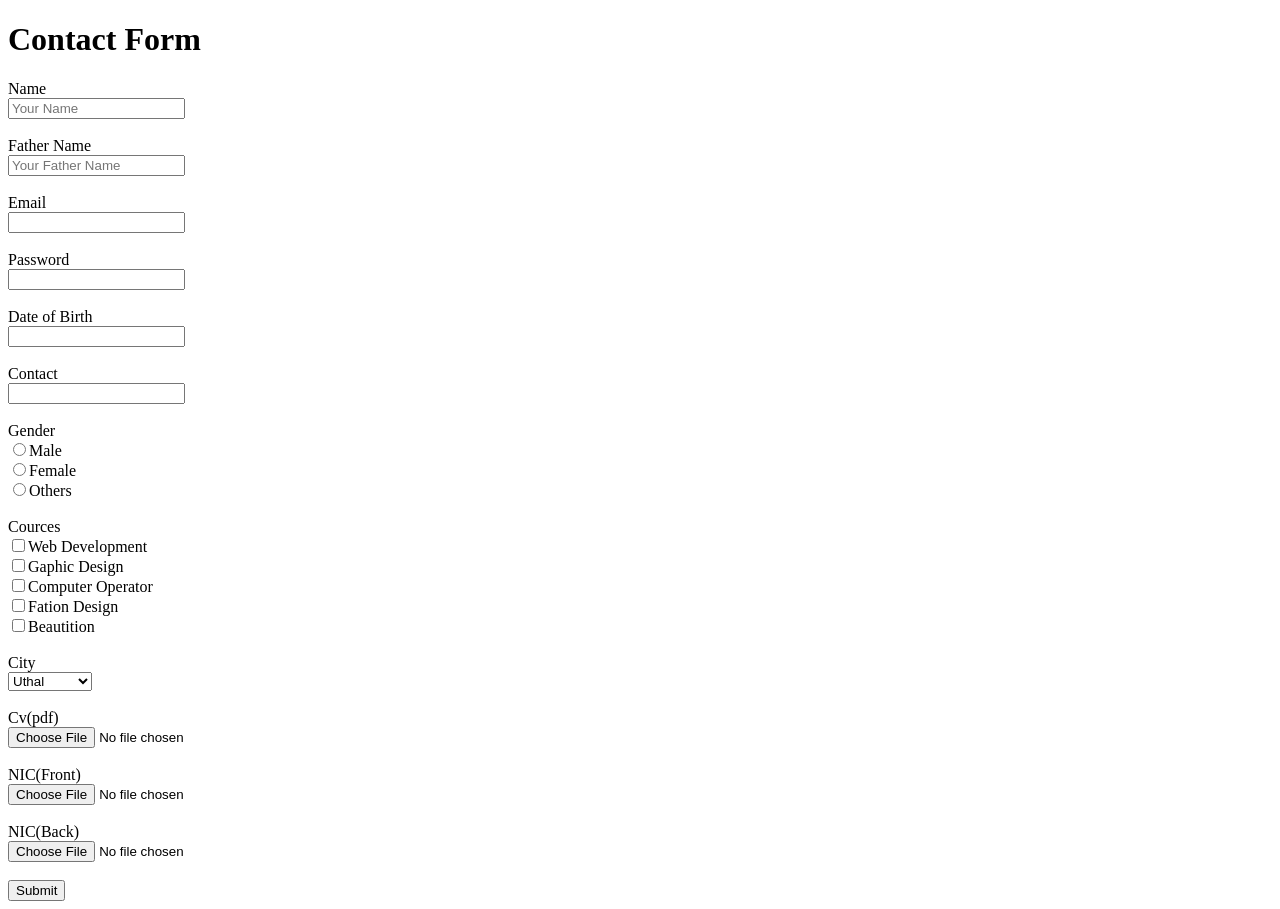
<file: index.html>
<!DOCTYPE html>
<html lang="en">
<head>
    <meta charset="UTF-8">
    <meta name="viewport" content="width=device-width, initial-scale=1.0">
    <title>Document</title>
</head>
<body>
 <h1>Contact Form</h1>   
 <form action=""></form> 
<label for="Name">
Name
</label><br>
<input type="text" name="name" placeholder="Your Name"> <br><br>
<label for="Fname">
Father Name   
</label><br>
<input type="text" name="Fname" placeholder="Your Father Name"><br><br>
<label for="Email">
Email
</label><br>
<input type="Email" name="Email" required><br><br>
<label for="Password">
Password
</label><br>
<input type="password" name="Password" required><br><br>
<label for="Date of Birth">
Date of Birth
</label><br>
<input type="Date of Birth" name="Date OF Birth"><br><br>
<label for="Contact">
Contact
</label><br>
<input type="tel" name="Contact"><br><br>
<label for="Gender">
Gender
</label><br>
<input type="radio" name="Gender" value="Male">Male<br>
<input type="radio" name="Gender" value="Female">Female<br>
<input type="radio" name="Gender" value="Others">Others<br><br>
<label for="Cources">
Cources
</label><br>
<input type="checkbox" name="course" value="webdevelopment">Web Development<br>
<input type="checkbox" name="course" value="graphicdesign">Gaphic Design<br>
<input type="checkbox" name="course" value="computeroperator">Computer Operator<br>
<input type="checkbox" name="course" value="fashiondesign">Fation Design<br>
<input type="checkbox" name="course" value="beautition">Beautition<br><br>
<label for="city">
City
</label><br>
<select name="city">
<option value="uthal">Uthal</option>
<option value="hub">Hub</option>
<option value="karachi">Karachi</option>
<option value="islamabad">Islamabad</option>
</select><br><br>
<label for="Cv">Cv(pdf)</label><br>
<input type="file" name="CV"><br><br>
<label for="NICfront">NIC(Front)</label><br>
<input type="file" name="NICfront"><br><br>
<label for="NIcback">NIC(Back)</label><br>
<input type="file" name="NIcback" name="NICBack"><br><br>
<input type="submit">
</form>
</body>

</html>
</file>
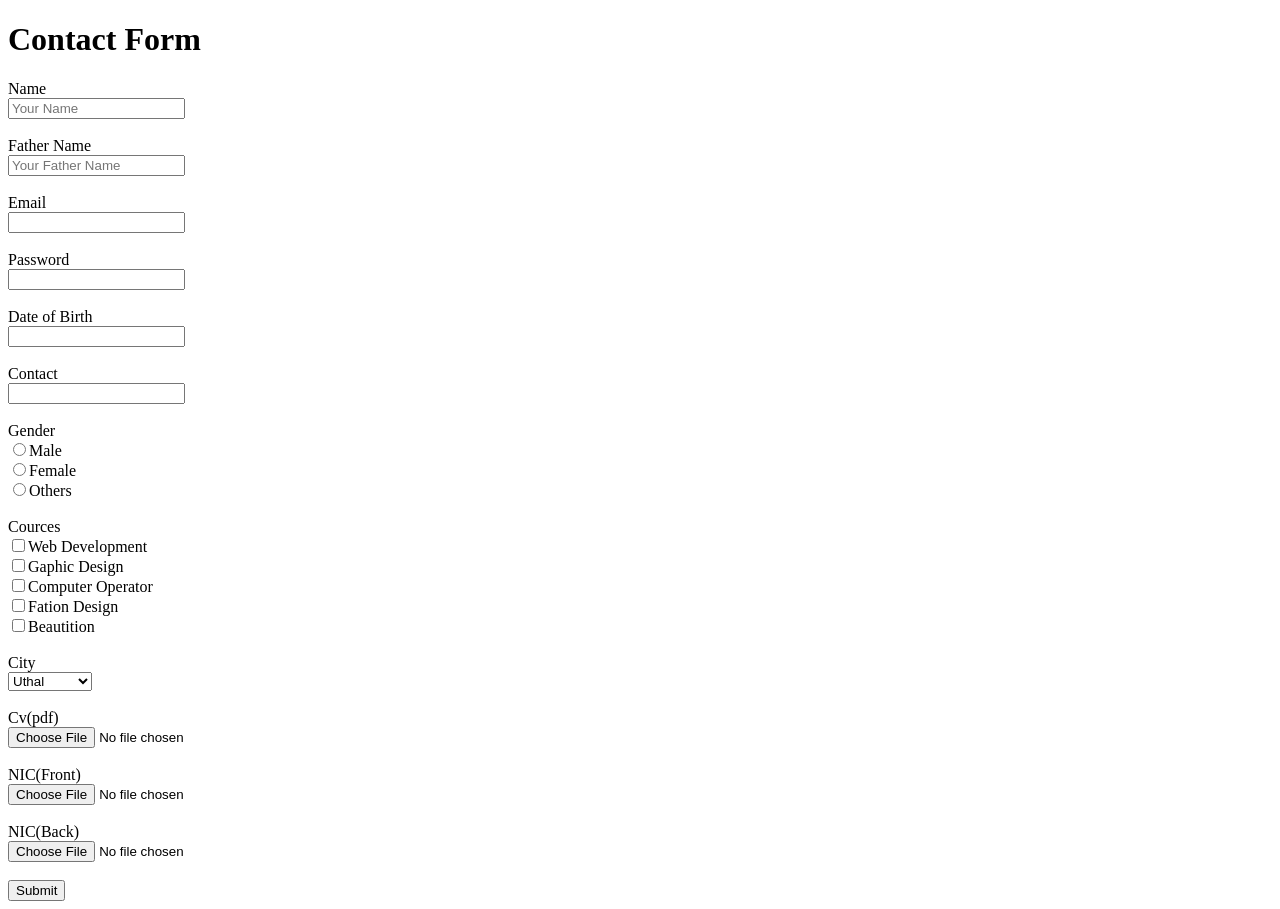
<file: contactform.html>
<!DOCTYPE html>
<html lang="en">
<head>
    <meta charset="UTF-8">
    <meta name="viewport" content="width=device-width, initial-scale=1.0">
    <title>Document</title>
</head>
<body>
 <h1>Contact Form</h1>   
 <form action=""></form> 
<label for="Name">
Name
</label><br>
<input type="text" name="name" placeholder="Your Name"> <br><br>
<label for="Fname">
Father Name   
</label><br>
<input type="text" name="Fname" placeholder="Your Father Name"><br><br>
<label for="Email">
Email
</label><br>
<input type="Email" name="Email" required><br><br>
<label for="Password">
Password
</label><br>
<input type="password" name="Password" required><br><br>
<label for="Date of Birth">
Date of Birth
</label><br>
<input type="Date of Birth" name="Date OF Birth"><br><br>
<label for="Contact">
Contact
</label><br>
<input type="tel" name="Contact"><br><br>
<label for="Gender">
Gender
</label><br>
<input type="radio" name="Gender" value="Male">Male<br>
<input type="radio" name="Gender" value="Female">Female<br>
<input type="radio" name="Gender" value="Others">Others<br><br>
<label for="Cources">
Cources
</label><br>
<input type="checkbox" name="course" value="webdevelopment">Web Development<br>
<input type="checkbox" name="course" value="graphicdesign">Gaphic Design<br>
<input type="checkbox" name="course" value="computeroperator">Computer Operator<br>
<input type="checkbox" name="course" value="fashiondesign">Fation Design<br>
<input type="checkbox" name="course" value="beautition">Beautition<br><br>
<label for="city">
City
</label><br>
<select name="city">
<option value="uthal">Uthal</option>
<option value="hub">Hub</option>
<option value="karachi">Karachi</option>
<option value="islamabad">Islamabad</option>
</select><br><br>
<label for="Cv">Cv(pdf)</label><br>
<input type="file" name="CV"><br><br>
<label for="NICfront">NIC(Front)</label><br>
<input type="file" name="NICfront"><br><br>
<label for="NIcback">NIC(Back)</label><br>
<input type="file" name="NIcback" name="NICBack"><br><br>
<input type="submit">
</form>
</body>
</html>
</file>
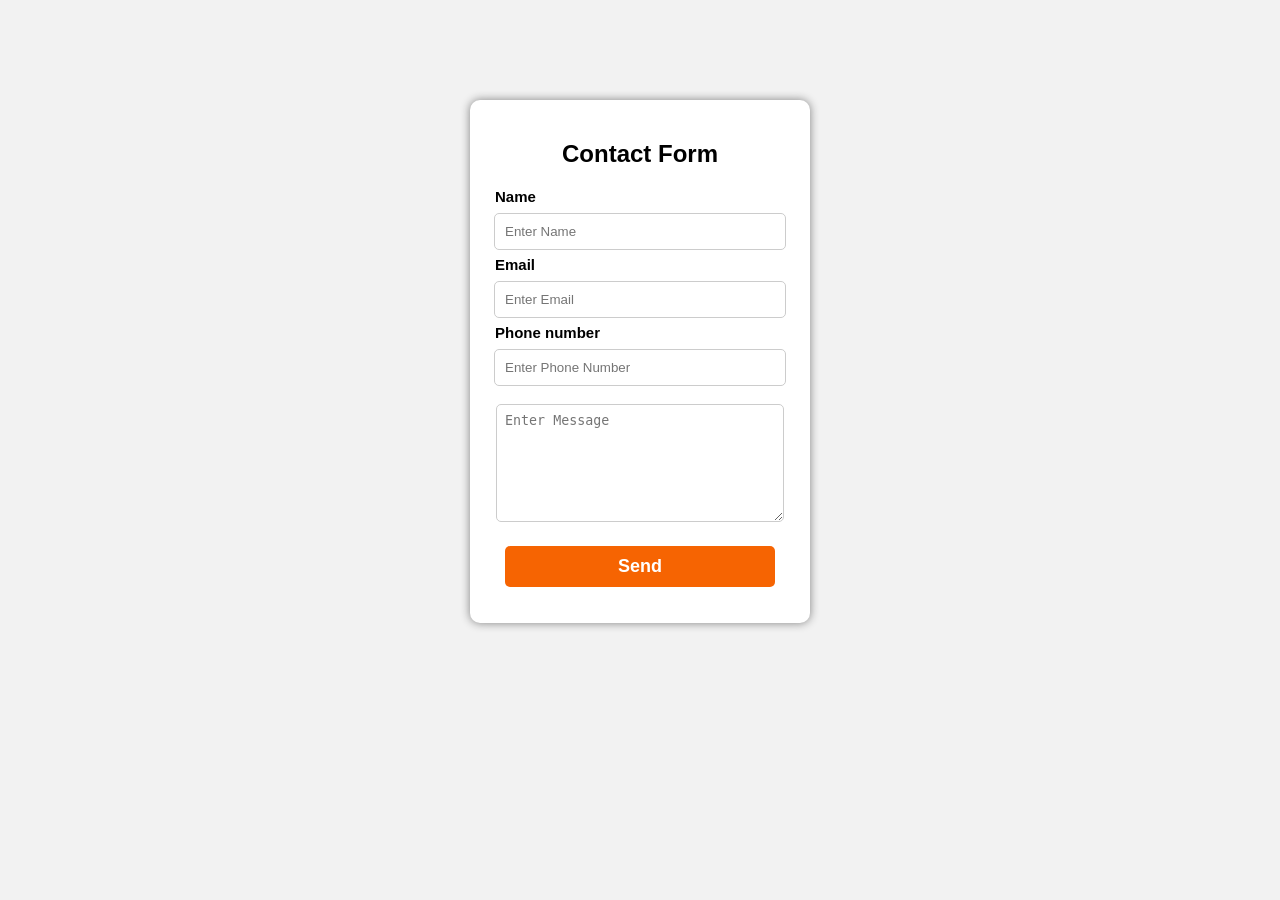
<file: form.html>
<!DOCTYPE html>
<html lang="en">
<head>
    <meta charset="UTF-8">
    <meta name="viewport" content="width=device-width, initial-scale=1.0">
    <title>Contact Form</title>
    <link rel="stylesheet" href="style.css">
</head>
<body>
    <div class="form-box">
        <h2>Contact Form</h2>

        <form action="form.php" method="dialog">

         <label for="name">Name</label>
         <input type="text" name="name" id="name" placeholder="Enter Name">

         <label for="email">Email</label>
         <input type="email" name="email" id="email" placeholder="Enter Email">

         <label for="telephone">Phone number</label>
         <input type="telephone" name="contact" id="telephone" placeholder="Enter Phone Number">

         <textarea name="message" id="message" placeholder="Enter Message"></textarea>

         <button type="submit">Send</button>
        </form>

        <p id="error"></p>
    </div>

    <script src="script.js"></script>
</body>
</html>
</file>
<file: style.css>
body{
    background: #f2f2f2;
    font-family: Arial, Helvetica, sans-serif;
}

.form-box{
    width: 300px;
    margin: 100px auto;
    background: white;
    padding: 20px;
    border-radius: 10px;
    box-shadow: 0 0 10px gray;
    text-align: center;
}

label{
    display: block;
    text-align: left;
    font-size: 15px;
    margin-left: 5px;
    margin-top: 3px;
    margin-bottom: 5px;
    font-weight: bold;
}

input{
    width: 90%;
    margin: 3px auto;
    background: #fff;
    padding: 10px;
    border-radius: 5px;
    border: 1px solid #ccc;
}

input:focus{
    border: 2px solid orange;
    outline: none;
}

textarea{
    width: 270px;
    height: 100px;
    padding: 8px;
    margin-bottom: 20px;
    margin-top: 15px;
    border-radius: 5px;
    border: 1px solid #ccc;
}

textarea:focus{
    border: 2px solid orange;
    outline: none;
}

button{
    width: 90%;
    padding: 10px;
    background: rgb(246, 100, 2);
    color: #fff;
    font-weight: bold;
    font-size: 18px;
    border: none;
    border-radius: 5px;
    transition: all 0.3s ease;
    cursor: pointer;
}

button:hover{
    background: orange;
    color: #040404;
    transform: scale(1.03);
}

#error{
    color: red;
}
</file>
